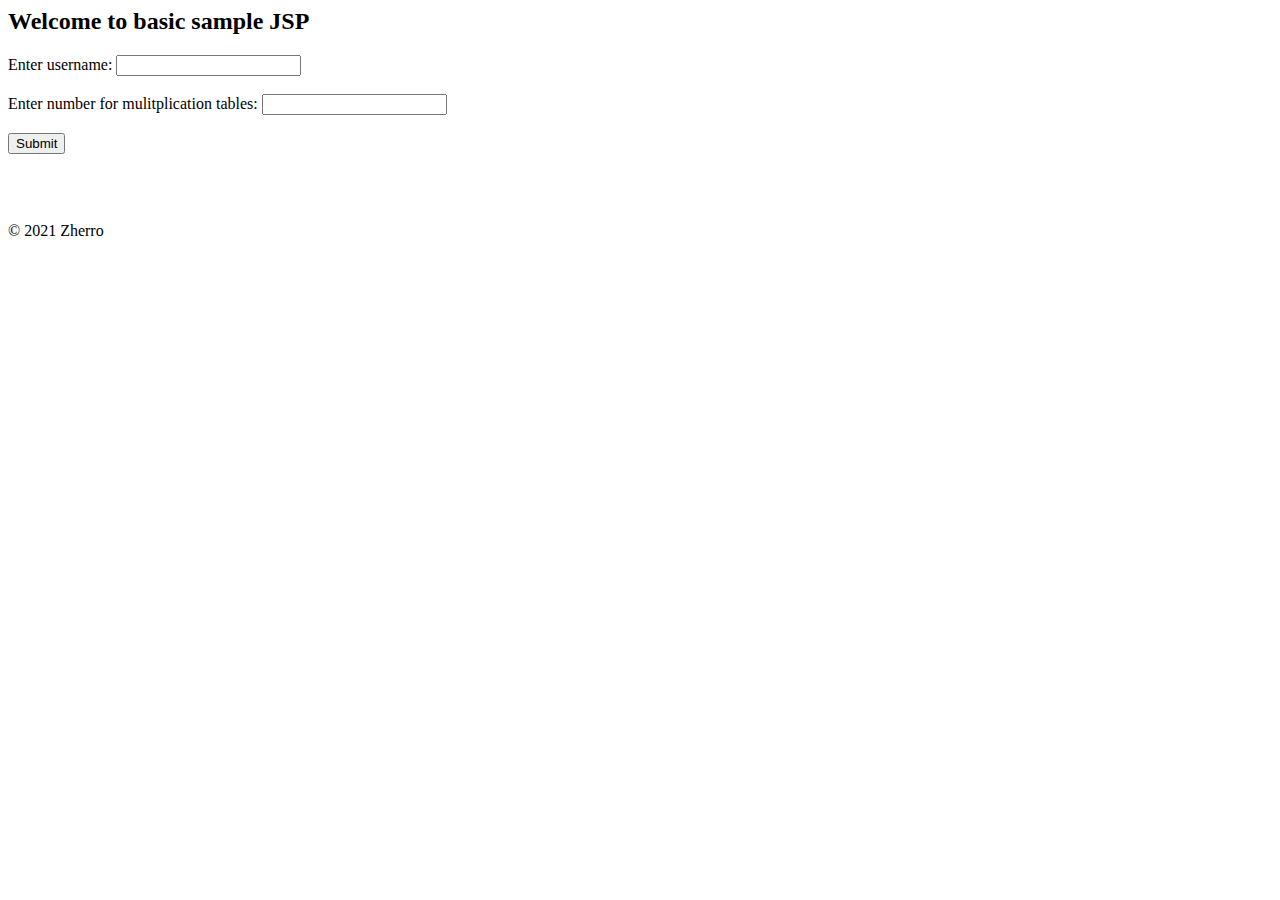
<file: jsp-samples/src/main/webapp/index.html>
<html>
	<body>
		<h2>Welcome to basic sample JSP</h2>
		
		<form action="welcome.jsp" method="get">
	
			Enter username:
			<input type="text" name="uname" />
			
			<br /> <br />
			Enter number for mulitplication tables:
			<input type="text" name="number" />
			<br />
			<br />
			
			<input type="submit" />
			
		</form>
			<br />
			<br />
			
			<p>&copy 2021 Zherro</p>
	</body>
</html>
</file>
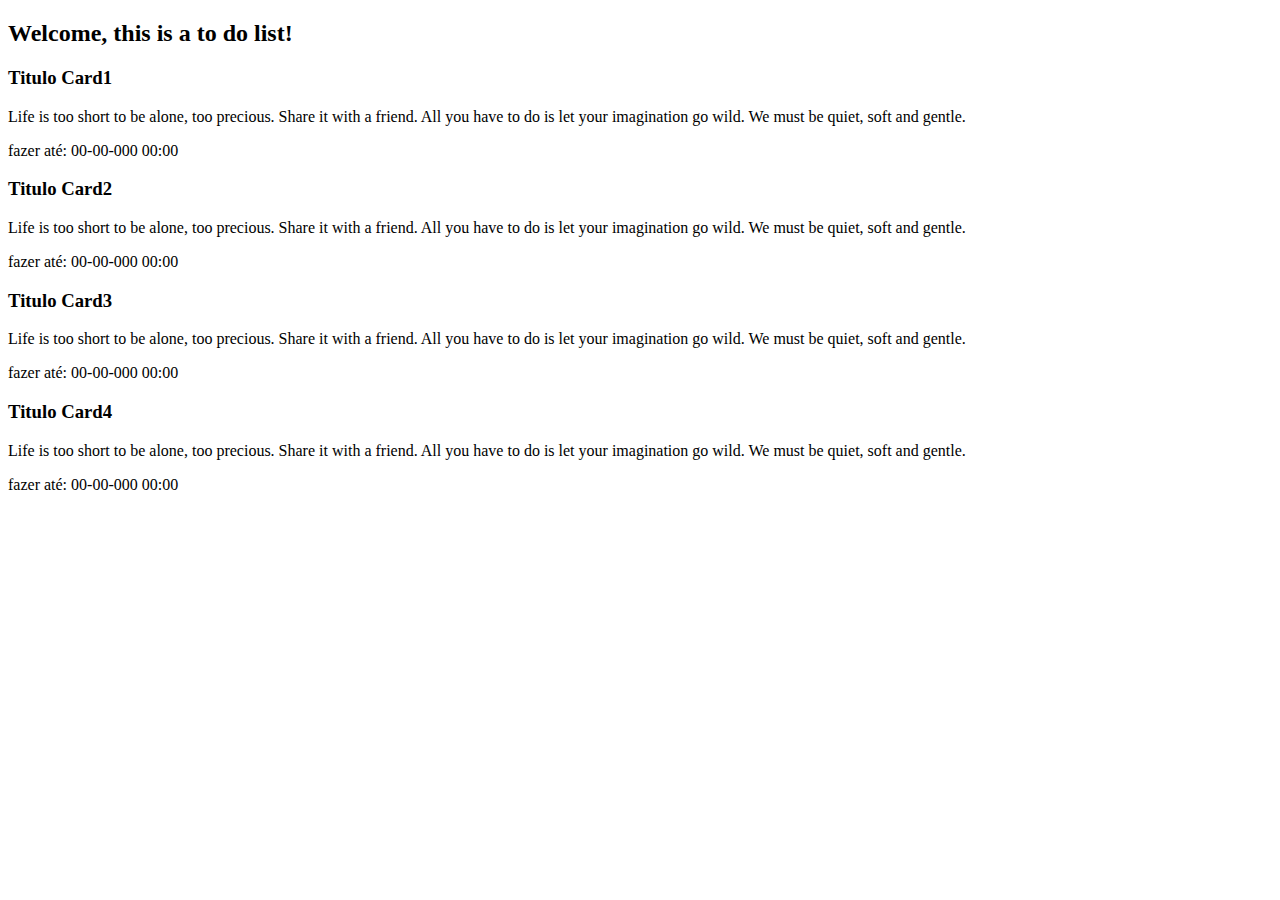
<file: jsp-servlet-jdbc-todoList/src/main/webapp/index.html>
<!DOCTYPE html>
<html>
	<meta charset="utf-8">
	<head>
		<title>To do list</title>
	</head>
	<body>
		<header>
			<h2>Welcome, this is a to do list!</h2>
		</header>
		<!--  <div>
				menu aqui
			</div> -->
		
		<div>
		
			<div>
				<h3>Titulo Card1</h3>
				<p>
					Life is too short to be alone, too precious. Share it with a friend. 
					All you have to do is let your imagination go wild. We must be quiet, soft and gentle.
				</p>
				<p>
					fazer até: 00-00-000 00:00
				</p>
			</div>
		
			<div>
				<h3>Titulo Card2</h3>
				<p>
					Life is too short to be alone, too precious. Share it with a friend. 
					All you have to do is let your imagination go wild. We must be quiet, soft and gentle.
				</p>
				<p>
					fazer até: 00-00-000 00:00
				</p>
			</div>
			
			
		
			<div>
				<h3>Titulo Card3</h3>
				<p>
					Life is too short to be alone, too precious. Share it with a friend. 
					All you have to do is let your imagination go wild. We must be quiet, soft and gentle.
				</p>
				<p>
					fazer até: 00-00-000 00:00
				</p>
			</div>
			
			
		
			<div>
				<h3>Titulo Card4</h3>
				<p>
					Life is too short to be alone, too precious. Share it with a friend. 
					All you have to do is let your imagination go wild. We must be quiet, soft and gentle.
				</p>
				<p>
					fazer até: 00-00-000 00:00
				</p>
			</div>			
			
		</div>
	</body>
</html>
</file>
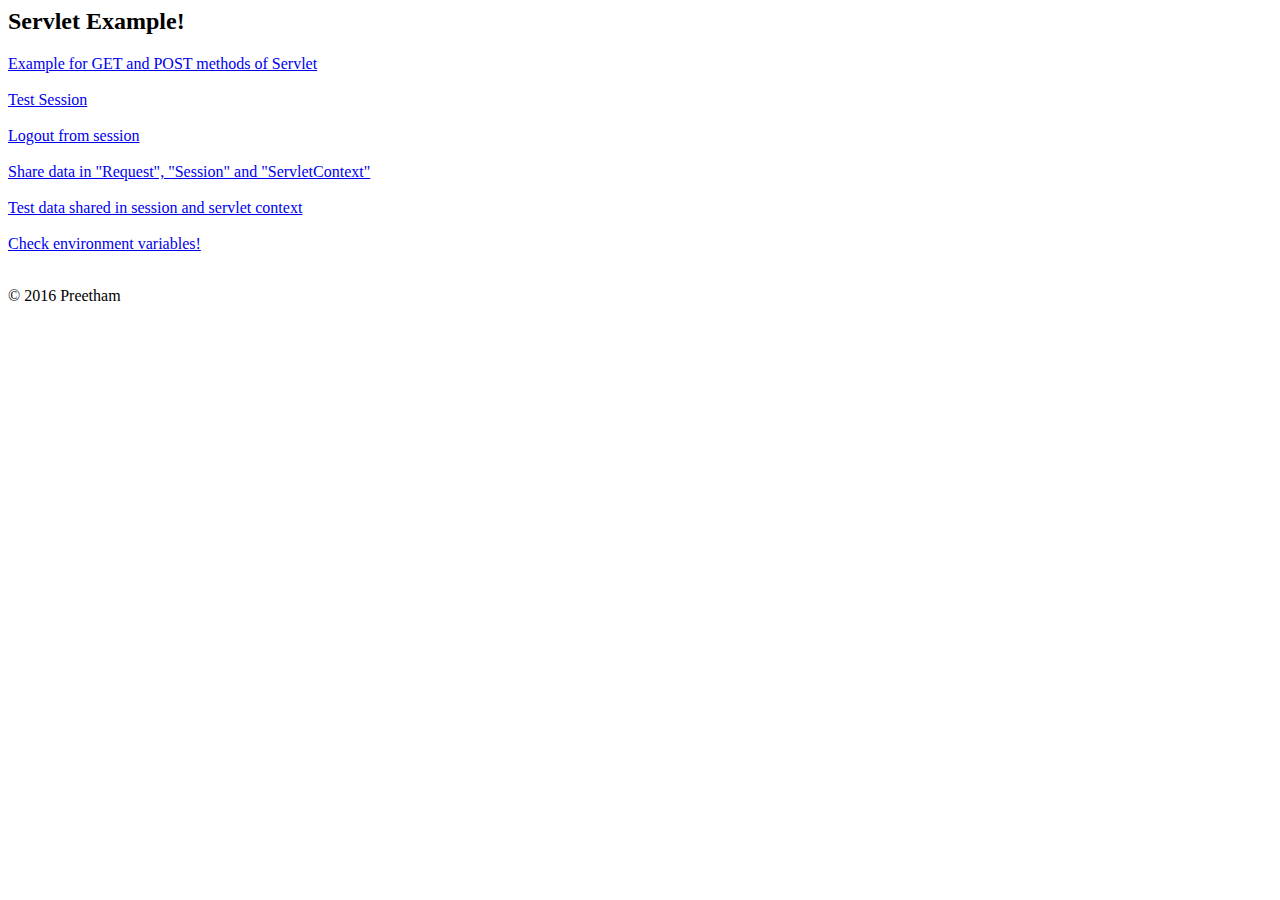
<file: jsp-servlet-sample/src/main/webapp/index.html>
<html>
<body>
<h2>Servlet Example!</h2>

<a href="firstServlet.jsp"> Example for GET and POST methods of Servlet</a> 
<br/> <br/>    
<a href="TestSessionServlet"> Test Session </a> 
<br/> <br/>
<a href="Logout"> Logout from session </a>
<br/>
<br/>
<a href="dataPlaceHolder.jsp"> Share data in "Request", "Session" and "ServletContext"</a>
<br/>
<br/>
<a href="testDataPlaceHolderServlet"> Test data shared in session and servlet context</a>
<br/>
<br/>
<a href="environmentVariableServlet"> Check environment variables! </a>
<br/>
<br/>
<p>&copy 2016 Preetham</p>
</body>
</html>
</file>
